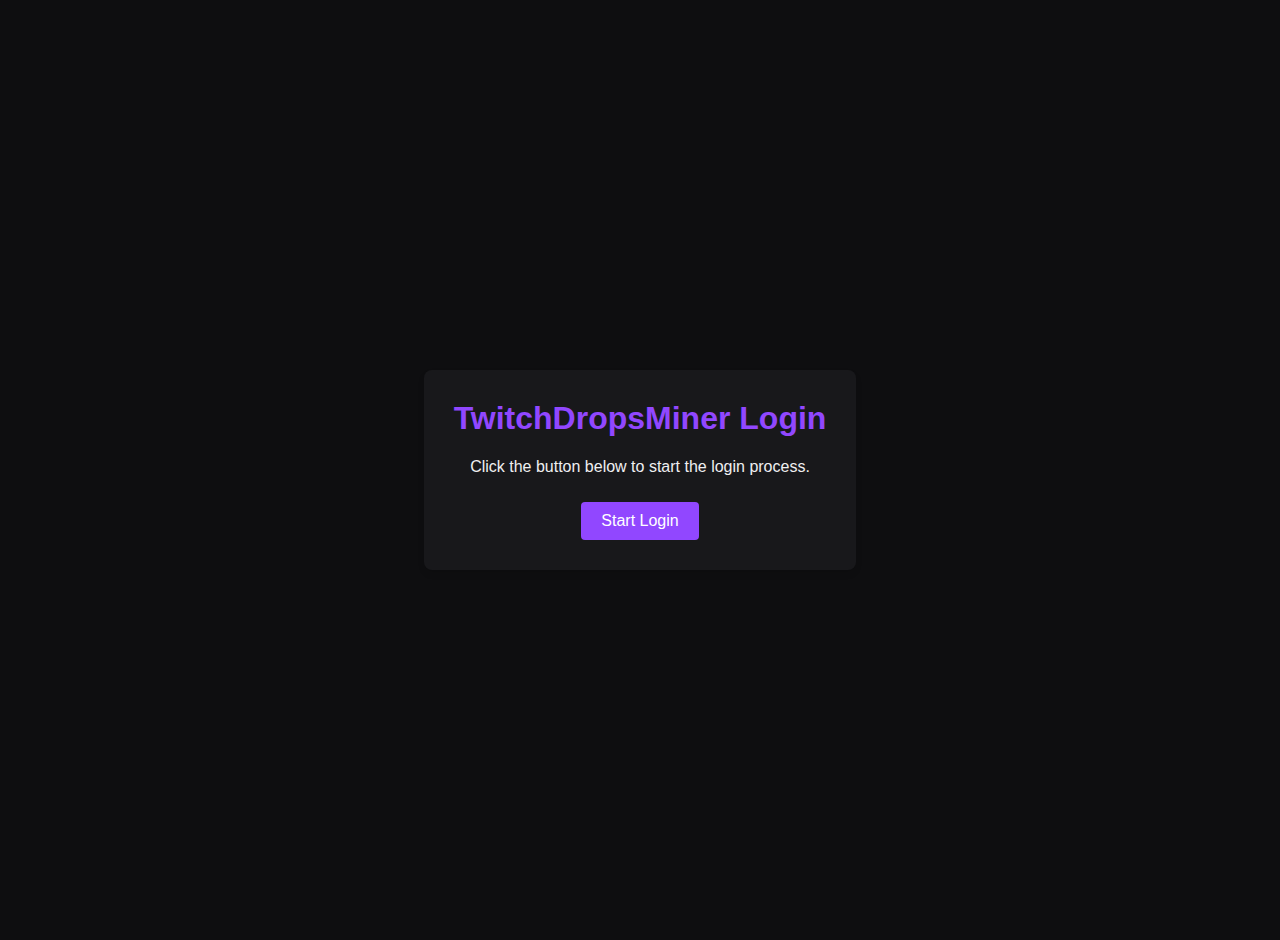
<file: web/templates/device_login.html>
<!DOCTYPE html>
<html lang="en">
<head>
    <meta charset="UTF-8">
    <meta name="viewport" content="width=device-width, initial-scale=1.0">
    <title>TwitchDropsMiner - Login</title>
    <style>
        body {
            font-family: Arial, sans-serif;
            background-color: #0e0e10;
            color: #efeff1;
            margin: 0;
            padding: 20px;
            display: flex;
            flex-direction: column;
            align-items: center;
            justify-content: center;
            min-height: 100vh;
        }
        .container {
            background-color: #18181b;
            border-radius: 8px;
            padding: 30px;
            max-width: 500px;
            text-align: center;
            box-shadow: 0 4px 6px rgba(0, 0, 0, 0.1);
        }
        h1 {
            color: #9147ff;
            margin-top: 0;
        }
        .code {
            font-size: 2em;
            letter-spacing: 5px;
            font-weight: bold;
            color: #9147ff;
            margin: 20px 0;
            padding: 10px;
            background-color: #0e0e10;
            border-radius: 4px;
            display: inline-block;
        }
        .btn {
            background-color: #9147ff;
            color: white;
            border: none;
            padding: 10px 20px;
            border-radius: 4px;
            cursor: pointer;
            font-size: 1em;
            text-decoration: none;
            display: inline-block;
            margin-top: 10px;
        }
        .btn:hover {
            background-color: #772ce8;
        }
        .status {
            margin: 20px 0;
            font-size: 1.2em;
        }
        .hidden {
            display: none;
        }
        .status-spinner {
            display: inline-block;
            width: 20px;
            height: 20px;
            border: 3px solid rgba(255, 255, 255, 0.3);
            border-radius: 50%;
            border-top-color: #9147ff;
            animation: spin 1s linear infinite;
            margin-right: 10px;
            vertical-align: middle;
        }
        @keyframes spin {
            to { transform: rotate(360deg); }
        }
        #success-message {
            color: #3fac50;
        }
        #error-message {
            color: #ec4040;
        }
    </style>
</head>
<body>
    <div class="container">
        <h1>TwitchDropsMiner Login</h1>
        
        <div id="step1" class="">
            <p>Click the button below to start the login process.</p>
            <button id="start-auth" class="btn">Start Login</button>
        </div>
        
        <div id="step2" class="hidden">
            <p>Go to <a id="verification-link" href="#" target="_blank" class="btn">www.twitch.tv/activate</a></p>
            <p>And enter this code:</p>
            <div class="code" id="user-code">------</div>
            <p>This code will expire in <span id="expires">10:00</span>.</p>
            <div class="status">
                <div class="status-spinner"></div>
                <span id="status-message">Waiting for authorization...</span>
            </div>
        </div>
        
        <div id="step3-success" class="hidden">
            <p id="success-message">Login successful!</p>
            <p>You can now close this window and return to the app.</p>
            <button id="close-window" class="btn">Close</button>
        </div>
        
        <div id="step3-error" class="hidden">
            <p id="error-message">An error occurred.</p>
            <button id="try-again" class="btn">Try Again</button>
        </div>
    </div>
    
    <script>
        document.addEventListener('DOMContentLoaded', function() {
            const startAuthBtn = document.getElementById('start-auth');
            const step1 = document.getElementById('step1');
            const step2 = document.getElementById('step2');
            const step3Success = document.getElementById('step3-success');
            const step3Error = document.getElementById('step3-error');
            const userCodeEl = document.getElementById('user-code');
            const verificationLink = document.getElementById('verification-link');
            const expiresEl = document.getElementById('expires');
            const statusMessage = document.getElementById('status-message');
            const errorMessage = document.getElementById('error-message');
            const successMessage = document.getElementById('success-message');
            const closeWindowBtn = document.getElementById('close-window');
            const tryAgainBtn = document.getElementById('try-again');
            
            let pollInterval;
            let sessionId;
            let countdownInterval;
            
            startAuthBtn.addEventListener('click', startAuth);
            closeWindowBtn.addEventListener('click', () => window.close());
            tryAgainBtn.addEventListener('click', resetAuth);
            
            function resetAuth() {
                clearInterval(pollInterval);
                clearInterval(countdownInterval);
                step3Error.classList.add('hidden');
                step1.classList.remove('hidden');
            }
            
            async function startAuth() {
                try {
                    step1.classList.add('hidden');
                    
                    const response = await fetch('/api/device_code', {
                        method: 'POST',
                        headers: {
                            'Content-Type': 'application/json'
                        }
                    });
                    
                    const data = await response.json();
                    
                    if (response.ok && data.success) {
                        userCodeEl.textContent = data.user_code;
                        verificationLink.href = data.verification_uri;
                        
                        // Set up countdown
                        const expiresIn = data.expires_in;
                        updateExpiresText(expiresIn);
                        
                        countdownInterval = setInterval(() => {
                            const remaining = parseInt(expiresEl.dataset.seconds) - 1;
                            if (remaining <= 0) {
                                clearInterval(countdownInterval);
                                showError('Code expired. Please try again.');
                                return;
                            }
                            updateExpiresText(remaining);
                        }, 1000);
                        
                        step2.classList.remove('hidden');
                        
                        // Start polling for auth status
                        pollInterval = setInterval(pollAuthStatus, 5000);
                        
                    } else {
                        showError(data.error || 'Failed to start authentication');
                    }
                } catch (error) {
                    showError('Network error: ' + error.message);
                }
            }
            
            function updateExpiresText(seconds) {
                const minutes = Math.floor(seconds / 60);
                const remainingSeconds = seconds % 60;
                expiresEl.textContent = `${minutes}:${remainingSeconds.toString().padStart(2, '0')}`;
                expiresEl.dataset.seconds = seconds;
            }
            
            async function pollAuthStatus() {
                try {
                    const response = await fetch('/api/poll_auth', {
                        method: 'POST',
                        headers: {
                            'Content-Type': 'application/json'
                        }
                    });
                    
                    const data = await response.json();
                    
                    if (response.ok) {
                        if (data.success) {
                            // Authentication successful
                            clearInterval(pollInterval);
                            clearInterval(countdownInterval);
                            successMessage.textContent = `Login successful! (User ID: ${data.user_id})`;
                            step2.classList.add('hidden');
                            step3Success.classList.remove('hidden');
                            
                            // Notify the parent window if this is in a popup
                            try {
                                if (window.opener && !window.opener.closed) {
                                    window.opener.postMessage({ 
                                        type: 'AUTH_SUCCESS', 
                                        userId: data.user_id 
                                    }, '*');
                                    
                                    // Auto close after 3 seconds
                                    setTimeout(() => window.close(), 3000);
                                }
                            } catch (e) {
                                console.error('Error posting message to parent:', e);
                            }
                            
                        } else if (!data.keep_polling) {
                            // Error occurred
                            clearInterval(pollInterval);
                            clearInterval(countdownInterval);
                            showError(data.message);
                        } else {
                            // Still waiting
                            statusMessage.textContent = data.message;
                        }
                    } else {
                        // API error
                        clearInterval(pollInterval);
                        clearInterval(countdownInterval);
                        showError(data.error || 'API error');
                    }
                } catch (error) {
                    console.error('Error polling auth status:', error);
                    statusMessage.textContent = 'Network error, retrying...';
                }
            }
            
            function showError(message) {
                errorMessage.textContent = message;
                step2.classList.add('hidden');
                step3Error.classList.remove('hidden');
            }
        });
    </script>
</body>
</html>
</file>
